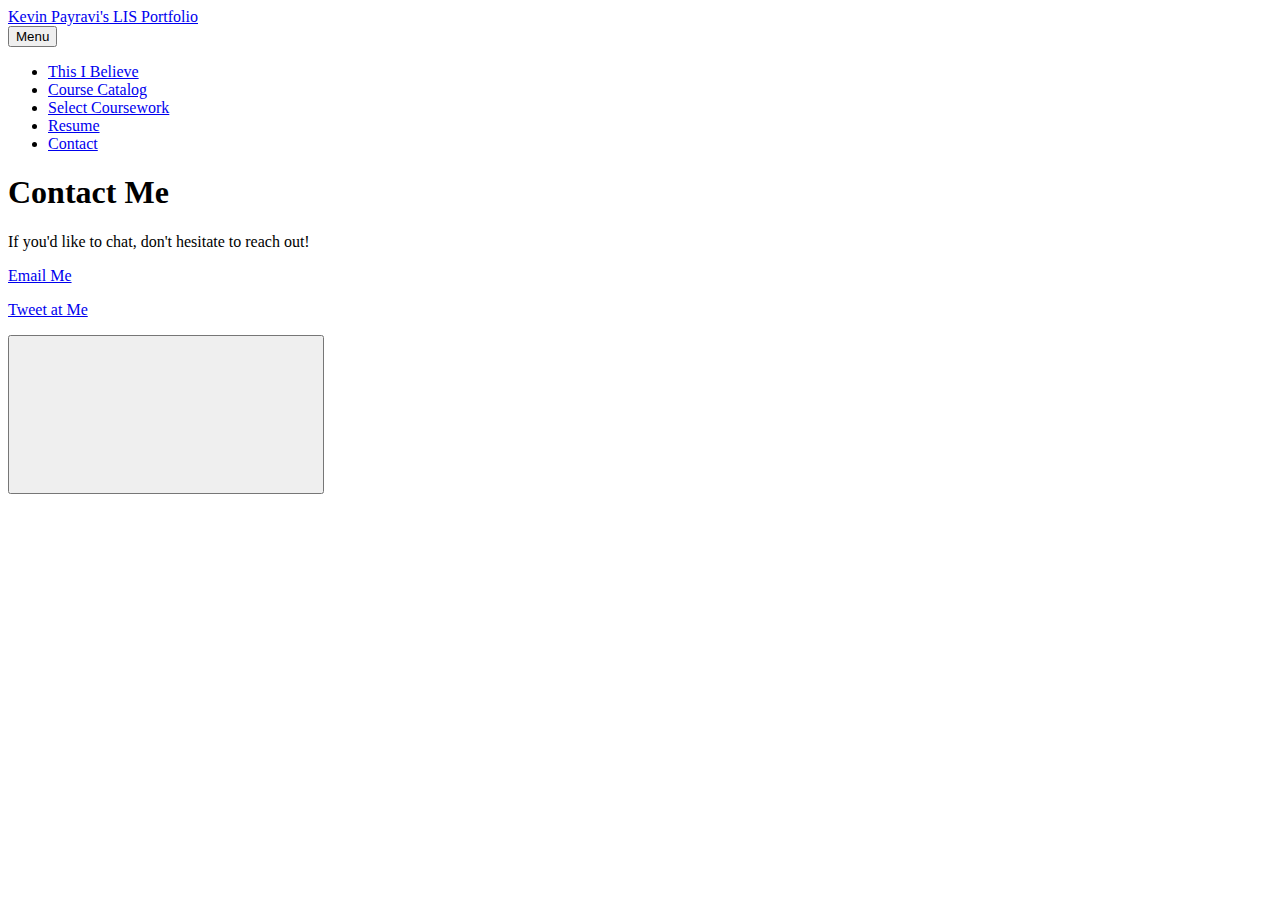
<file: contact-me/index.html>
<!DOCTYPE html><html lang="en-us"><head><meta charset="utf-8"><meta http-equiv="X-UA-Compatible" content="IE=edge"><meta name="viewport" content="width=device-width,initial-scale=1"><title>Contact Me - Kevin Payravi&#x27;s LIS Portfolio</title><meta name="robots" content="noindex,nofollow"><meta name="generator" content="Publii Open-Source CMS for Static Site"><link rel="alternate" type="application/atom+xml" href="https://lis.kevinpayravi.com/feed.xml"><link rel="alternate" type="application/json" href="https://lis.kevinpayravi.com/feed.json"><meta property="og:title" content="Contact Me"><meta property="og:site_name" content="Kevin Payravi's LIS Portfolio"><meta property="og:description" content="If you'd like to chat, don't hesitate to reach out! Email Me Tweet at Me"><meta property="og:url" content="https://lis.kevinpayravi.com/contact-me/"><meta property="og:type" content="article"><link rel="shortcut icon" href="https://lis.kevinpayravi.com/media/website/library.png" type="image/png"><link rel="shortcut icon" href="https://lis.kevinpayravi.com/media/website/library.png" type="image/png"><link rel="stylesheet" href="https://lis.kevinpayravi.com/assets/css/style.css?v=c31a831cf77294cd97cddca0d96ec1a3"><script type="application/ld+json">{"@context":"http://schema.org","@type":"Article","mainEntityOfPage":{"@type":"WebPage","@id":"https://lis.kevinpayravi.com/contact-me/"},"headline":"Contact Me","datePublished":"2022-08-10T03:33","dateModified":"2022-08-10T03:33","description":"If you'd like to chat, don't hesitate to reach out! Email Me Tweet at Me","author":{"@type":"Person","name":"Kevin Payravi","url":"https://lis.kevinpayravi.com/authors/kevin-payravi/"},"publisher":{"@type":"Organization","name":"Kevin Payravi"}}</script></head><body><div class="container"><header class="header"><a href="https://lis.kevinpayravi.com/" class="logo">Kevin Payravi&#x27;s LIS Portfolio</a><nav class="navbar js-navbar"><button class="navbar__toggle js-toggle" aria-label="Menu">Menu</button><ul class="navbar__menu"><li><a href="https://lis.kevinpayravi.com/this-i-believe/" target="_self">This I Believe</a></li><li><a href="https://lis.kevinpayravi.com/coursework/" target="_self">Course Catalog</a></li><li><a href="https://lis.kevinpayravi.com/sample-projects/" target="_self">Select Coursework</a></li><li><a href="https://lis.kevinpayravi.com/resume/" target="_self">Resume</a></li><li class="active"><a href="https://lis.kevinpayravi.com/contact-me/" target="_self">Contact</a></li></ul></nav></header><main class="main"><article class="post"><header class="post__inner post__header"><h1 class="post__title">Contact Me</h1></header><div class="post__inner"><div class="post__entry"><p class="align-center">If you'd like to chat, don't hesitate to reach out!</p><p class="align-center"><a href="mailto:kevinpayravi@gmail.com" target="_blank" rel="noopener noreferrer"></a><a href="mailto:kevinpayravi@gmail.com" target="_blank" rel="noopener noreferrer">Email Me</a></p><p class="align-center"><a href="https://twitter.com/KevinPayravi" target="_blank" rel="noopener noreferrer">Tweet at Me</a></p></div></div></article></main><footer class="footer"><div class="footer__left"><div class="footer__copy"></div></div><button onclick="backToTopFunction()" id="backToTop" class="footer__bttop" aria-label="Back to top" title="Back to top"><svg><use xlink:href="https://lis.kevinpayravi.com/assets/svg/svg-map.svg#toparrow"/></svg></button></footer></div><script>window.publiiThemeMenuConfig = { mobileMenuMode: 'sidebar', animationSpeed: 300, submenuWidth: 'auto', doubleClickTime: 500, mobileMenuExpandableSubmenus: true, relatedContainerForOverlayMenuSelector: '.navbar', };</script><script defer="defer" src="https://lis.kevinpayravi.com/assets/js/scripts.min.js?v=8190bbfcf662a6d5bf1ad35d88ad1ec9"></script><script>function publiiDetectLoadedImages () {
         var images = document.querySelectorAll('img[loading]:not(.is-loaded)');
         for (var i = 0; i < images.length; i++) {
            if (images[i].complete) {
               images[i].classList.add('is-loaded');
               images[i].parentNode.classList.remove('is-img-loading');
            } else {
               images[i].addEventListener('load', function () {
                  this.classList.add('is-loaded');
                  this.parentNode.classList.remove('is-img-loading');
               }, false);
            }
         }
      }
      publiiDetectLoadedImages();</script></body></html>
</file>
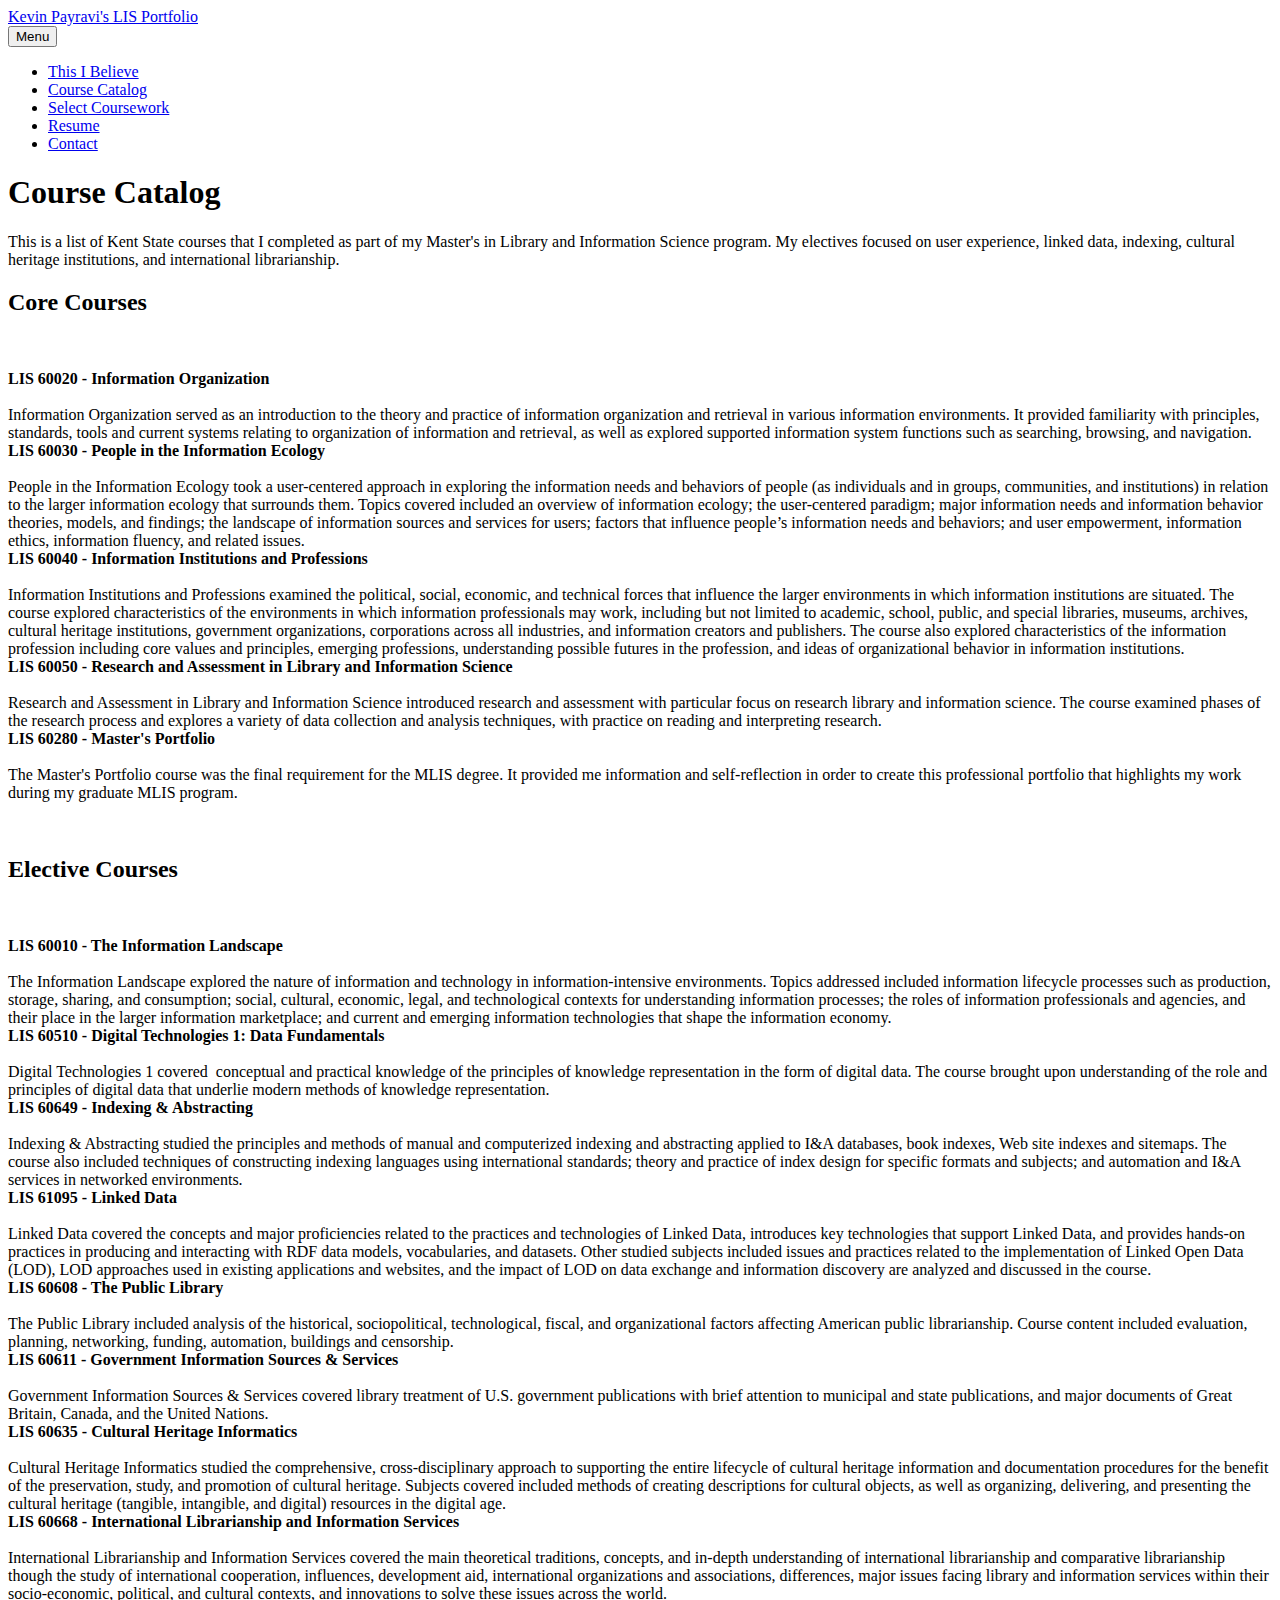
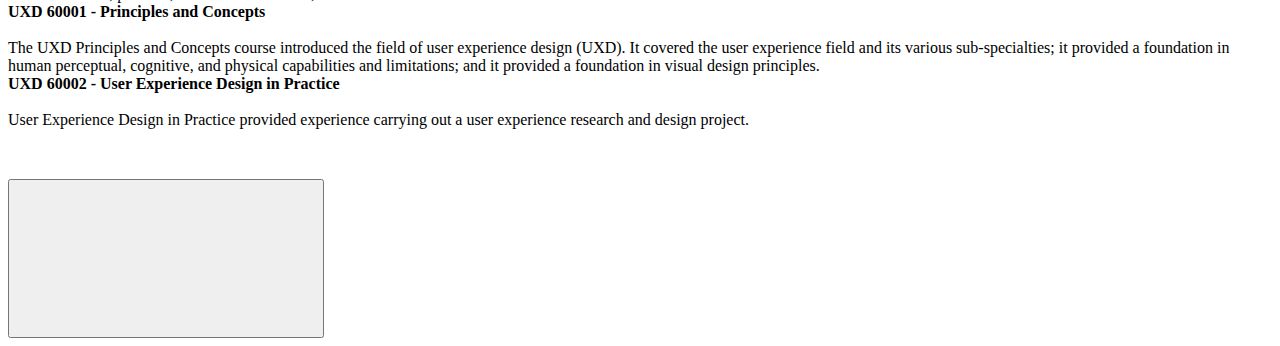
<file: coursework/index.html>
<!DOCTYPE html><html lang="en-us"><head><meta charset="utf-8"><meta http-equiv="X-UA-Compatible" content="IE=edge"><meta name="viewport" content="width=device-width,initial-scale=1"><title>Course Catalog - Kevin Payravi&#x27;s LIS Portfolio</title><meta name="robots" content="noindex,nofollow"><meta name="generator" content="Publii Open-Source CMS for Static Site"><link rel="alternate" type="application/atom+xml" href="https://lis.kevinpayravi.com/feed.xml"><link rel="alternate" type="application/json" href="https://lis.kevinpayravi.com/feed.json"><meta property="og:title" content="Course Catalog"><meta property="og:site_name" content="Kevin Payravi's LIS Portfolio"><meta property="og:description" content="This is a list of Kent State courses that I completed as part of my Master's in Library and Information&hellip;"><meta property="og:url" content="https://lis.kevinpayravi.com/coursework/"><meta property="og:type" content="article"><link rel="shortcut icon" href="https://lis.kevinpayravi.com/media/website/library.png" type="image/png"><link rel="shortcut icon" href="https://lis.kevinpayravi.com/media/website/library.png" type="image/png"><link rel="stylesheet" href="https://lis.kevinpayravi.com/assets/css/style.css?v=c31a831cf77294cd97cddca0d96ec1a3"><script type="application/ld+json">{"@context":"http://schema.org","@type":"Article","mainEntityOfPage":{"@type":"WebPage","@id":"https://lis.kevinpayravi.com/coursework/"},"headline":"Course Catalog","datePublished":"2022-08-10T02:10","dateModified":"2022-08-17T22:00","description":"This is a list of Kent State courses that I completed as part of my Master's in Library and Information&hellip;","author":{"@type":"Person","name":"Kevin Payravi","url":"https://lis.kevinpayravi.com/authors/kevin-payravi/"},"publisher":{"@type":"Organization","name":"Kevin Payravi"}}</script></head><body><div class="container"><header class="header"><a href="https://lis.kevinpayravi.com/" class="logo">Kevin Payravi&#x27;s LIS Portfolio</a><nav class="navbar js-navbar"><button class="navbar__toggle js-toggle" aria-label="Menu">Menu</button><ul class="navbar__menu"><li><a href="https://lis.kevinpayravi.com/this-i-believe/" target="_self">This I Believe</a></li><li class="active"><a href="https://lis.kevinpayravi.com/coursework/" target="_self">Course Catalog</a></li><li><a href="https://lis.kevinpayravi.com/sample-projects/" target="_self">Select Coursework</a></li><li><a href="https://lis.kevinpayravi.com/resume/" target="_self">Resume</a></li><li><a href="https://lis.kevinpayravi.com/contact-me/" target="_self">Contact</a></li></ul></nav></header><main class="main"><article class="post"><header class="post__inner post__header"><h1 class="post__title">Course Catalog</h1></header><div class="post__inner"><div class="post__entry"><p>This is a list of Kent State courses that I completed as part of my Master's in Library and Information Science program. My electives focused on user experience, linked data, indexing, cultural heritage institutions, and international librarianship.</p><h2 class="align-center">Core Courses</h2><p> </p><div class="cards"><div class="card"><strong>LIS 60020 - Information Organization<br><br></strong><div>Information Organization served as an introduction to the theory and practice of information organization and retrieval in various information environments. It provided familiarity with principles, standards, tools and current systems relating to organization of information and retrieval, as well as explored supported information system functions such as searching, browsing, and navigation.</div></div><div class="card"><strong>LIS 60030 - People in the Information Ecology<br><br></strong>People in the Information Ecology took a user-centered approach in exploring the information needs and behaviors of people (as individuals and in groups, communities, and institutions) in relation to the larger information ecology that surrounds them. Topics covered included an overview of information ecology; the user-centered paradigm; major information needs and information behavior theories, models, and findings; the landscape of information sources and services for users; factors that influence people’s information needs and behaviors; and user empowerment, information ethics, information fluency, and related issues.</div><div class="card"><strong>LIS 60040 - Information Institutions and Professions<br><br></strong>Information Institutions and Professions examined the political, social, economic, and technical forces that influence the larger environments in which information institutions are situated. The course explored characteristics of the environments in which information professionals may work, including but not limited to academic, school, public, and special libraries, museums, archives, cultural heritage institutions, government organizations, corporations across all industries, and information creators and publishers. The course also explored characteristics of the information profession including core values and principles, emerging professions, understanding possible futures in the profession, and ideas of organizational behavior in information institutions.<strong><br></strong></div><div class="card"><strong>LIS 60050 - Research and Assessment in Library and Information Science<br><br></strong><div>Research and Assessment in Library and Information Science introduced research and assessment with particular focus on research library and information science. The course examined phases of the research process and explores a variety of data collection and analysis techniques, with practice on reading and interpreting research.</div></div><div class="card"><strong>LIS 60280 - Master's Portfolio<br><br></strong><div>The Master's Portfolio course was the final requirement for the MLIS degree. It provided me information and self-reflection in order to create this professional portfolio that highlights my work during my graduate MLIS program.</div></div></div><p> </p><h2 class="align-center">Elective Courses</h2><p> </p><div class="cards"><div class="card"><strong>LIS 60010 - The Information Landscape<br><br></strong><div>The Information Landscape explored the nature of information and technology in information-intensive environments. Topics addressed included information lifecycle processes such as production, storage, sharing, and consumption; social, cultural, economic, legal, and technological contexts for understanding information processes; the roles of information professionals and agencies, and their place in the larger information marketplace; and current and emerging information technologies that shape the information economy.</div></div><div class="card"><strong>LIS 60510 - Digital Technologies 1: Data Fundamentals<br><br></strong><div>Digital Technologies 1 covered  conceptual and practical knowledge of the principles of knowledge representation in the form of digital data. The course brought upon understanding of the role and principles of digital data that underlie modern methods of knowledge representation.</div></div><div class="card"><strong>LIS 60649 - Indexing &amp; Abstracting<br><br></strong><div>Indexing &amp; Abstracting studied the principles and methods of manual and computerized indexing and abstracting applied to I&amp;A databases, book indexes, Web site indexes and sitemaps. The course also included techniques of constructing indexing languages using international standards; theory and practice of index design for specific formats and subjects; and automation and I&amp;A services in networked environments.</div></div><div class="card"><strong>LIS 61095 - Linked Data<br><br></strong><div>Linked Data covered the concepts and major proficiencies related to the practices and technologies of Linked Data, introduces key technologies that support Linked Data, and provides hands-on practices in producing and interacting with RDF data models, vocabularies, and datasets. Other studied subjects included issues and practices related to the implementation of Linked Open Data (LOD), LOD approaches used in existing applications and websites, and the impact of LOD on data exchange and information discovery are analyzed and discussed in the course.</div></div><div class="card"><strong>LIS 60608 - The Public Library<br><br></strong><div>The Public Library included analysis of the historical, sociopolitical, technological, fiscal, and organizational factors affecting American public librarianship. Course content included evaluation, planning, networking, funding, automation, buildings and censorship. </div></div><div class="card"><strong>LIS 60611 - Government Information Sources &amp; Services<br><br></strong><div>Government Information Sources &amp; Services covered library treatment of U.S. government publications with brief attention to municipal and state publications, and major documents of Great Britain, Canada, and the United Nations.</div></div><div class="card"><strong>LIS 60635 - Cultural Heritage Informatics<br><br></strong><div>Cultural Heritage Informatics studied the comprehensive, cross-disciplinary approach to supporting the entire lifecycle of cultural heritage information and documentation procedures for the benefit of the preservation, study, and promotion of cultural heritage. Subjects covered included methods of creating descriptions for cultural objects, as well as organizing, delivering, and presenting the cultural heritage (tangible, intangible, and digital) resources in the digital age.</div></div><div class="card"><strong>LIS 60668 - International Librarianship and Information Services<br><br></strong><div>International Librarianship and Information Services covered the main theoretical traditions, concepts, and in-depth understanding of international librarianship and comparative librarianship though the study of international cooperation, influences, development aid, international organizations and associations, differences, major issues facing library and information services within their socio-economic, political, and cultural contexts, and innovations to solve these issues across the world.</div></div><div class="card"><strong>UXD 60001 - Principles and Concepts<br><br></strong><div>The UXD Principles and Concepts course introduced the field of user experience design (UXD). It covered the user experience field and its various sub-specialties; it provided a foundation in human perceptual, cognitive, and physical capabilities and limitations; and it provided a foundation in visual design principles.</div></div><div class="card"><strong>UXD 60002 - User Experience Design in Practice<br><br></strong><div>User Experience Design in Practice provided experience carrying out a user experience research and design project.</div></div></div><p> </p></div></div></article></main><footer class="footer"><div class="footer__left"><div class="footer__copy"></div></div><button onclick="backToTopFunction()" id="backToTop" class="footer__bttop" aria-label="Back to top" title="Back to top"><svg><use xlink:href="https://lis.kevinpayravi.com/assets/svg/svg-map.svg#toparrow"/></svg></button></footer></div><script>window.publiiThemeMenuConfig = { mobileMenuMode: 'sidebar', animationSpeed: 300, submenuWidth: 'auto', doubleClickTime: 500, mobileMenuExpandableSubmenus: true, relatedContainerForOverlayMenuSelector: '.navbar', };</script><script defer="defer" src="https://lis.kevinpayravi.com/assets/js/scripts.min.js?v=8190bbfcf662a6d5bf1ad35d88ad1ec9"></script><script>function publiiDetectLoadedImages () {
         var images = document.querySelectorAll('img[loading]:not(.is-loaded)');
         for (var i = 0; i < images.length; i++) {
            if (images[i].complete) {
               images[i].classList.add('is-loaded');
               images[i].parentNode.classList.remove('is-img-loading');
            } else {
               images[i].addEventListener('load', function () {
                  this.classList.add('is-loaded');
                  this.parentNode.classList.remove('is-img-loading');
               }, false);
            }
         }
      }
      publiiDetectLoadedImages();</script></body></html>
</file>
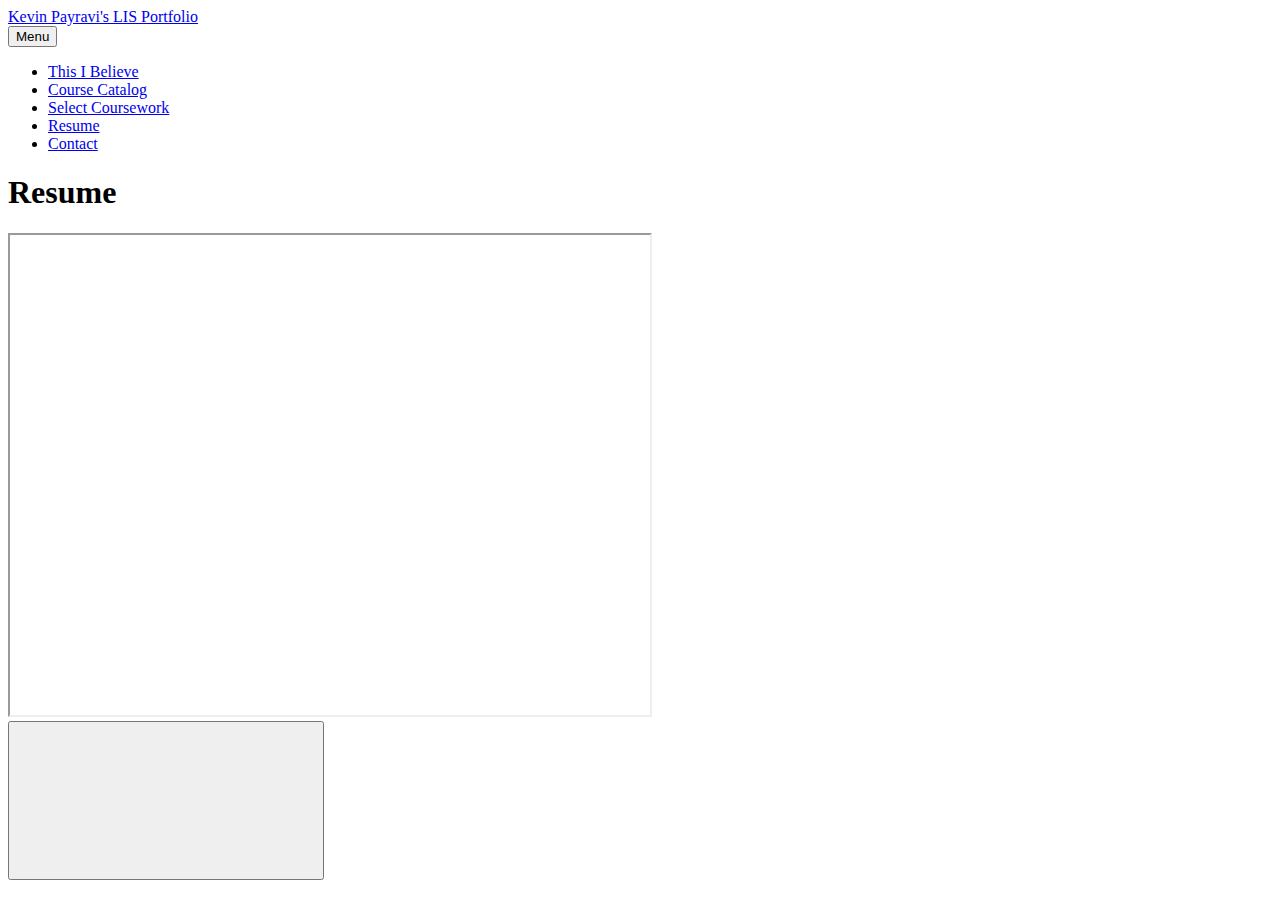
<file: resume/index.html>
<!DOCTYPE html><html lang="en-us"><head><meta charset="utf-8"><meta http-equiv="X-UA-Compatible" content="IE=edge"><meta name="viewport" content="width=device-width,initial-scale=1"><title>Resume - Kevin Payravi&#x27;s LIS Portfolio</title><meta name="robots" content="noindex,nofollow"><meta name="generator" content="Publii Open-Source CMS for Static Site"><link rel="alternate" type="application/atom+xml" href="https://lis.kevinpayravi.com/feed.xml"><link rel="alternate" type="application/json" href="https://lis.kevinpayravi.com/feed.json"><meta property="og:title" content="Resume"><meta property="og:site_name" content="Kevin Payravi's LIS Portfolio"><meta property="og:description" content=""><meta property="og:url" content="https://lis.kevinpayravi.com/resume/"><meta property="og:type" content="article"><link rel="shortcut icon" href="https://lis.kevinpayravi.com/media/website/library.png" type="image/png"><link rel="shortcut icon" href="https://lis.kevinpayravi.com/media/website/library.png" type="image/png"><link rel="stylesheet" href="https://lis.kevinpayravi.com/assets/css/style.css?v=c31a831cf77294cd97cddca0d96ec1a3"><script type="application/ld+json">{"@context":"http://schema.org","@type":"Article","mainEntityOfPage":{"@type":"WebPage","@id":"https://lis.kevinpayravi.com/resume/"},"headline":"Resume","datePublished":"2022-08-10T03:41","dateModified":"2022-08-10T03:41","description":"","author":{"@type":"Person","name":"Kevin Payravi","url":"https://lis.kevinpayravi.com/authors/kevin-payravi/"},"publisher":{"@type":"Organization","name":"Kevin Payravi"}}</script></head><body><div class="container"><header class="header"><a href="https://lis.kevinpayravi.com/" class="logo">Kevin Payravi&#x27;s LIS Portfolio</a><nav class="navbar js-navbar"><button class="navbar__toggle js-toggle" aria-label="Menu">Menu</button><ul class="navbar__menu"><li><a href="https://lis.kevinpayravi.com/this-i-believe/" target="_self">This I Believe</a></li><li><a href="https://lis.kevinpayravi.com/coursework/" target="_self">Course Catalog</a></li><li><a href="https://lis.kevinpayravi.com/sample-projects/" target="_self">Select Coursework</a></li><li class="active"><a href="https://lis.kevinpayravi.com/resume/" target="_self">Resume</a></li><li><a href="https://lis.kevinpayravi.com/contact-me/" target="_self">Contact</a></li></ul></nav></header><main class="main"><article class="post"><header class="post__inner post__header"><h1 class="post__title">Resume</h1></header><div class="post__inner"><div class="post__entry"><div class="post__iframe"><iframe loading="lazy" width="640" height="480" src="https://drive.google.com/file/d/1njsRs5vdw4vZUIFouxFt29ePJYN3K4yn/preview" allow="autoplay"></iframe></div></div></div></article></main><footer class="footer"><div class="footer__left"><div class="footer__copy"></div></div><button onclick="backToTopFunction()" id="backToTop" class="footer__bttop" aria-label="Back to top" title="Back to top"><svg><use xlink:href="https://lis.kevinpayravi.com/assets/svg/svg-map.svg#toparrow"/></svg></button></footer></div><script>window.publiiThemeMenuConfig = { mobileMenuMode: 'sidebar', animationSpeed: 300, submenuWidth: 'auto', doubleClickTime: 500, mobileMenuExpandableSubmenus: true, relatedContainerForOverlayMenuSelector: '.navbar', };</script><script defer="defer" src="https://lis.kevinpayravi.com/assets/js/scripts.min.js?v=8190bbfcf662a6d5bf1ad35d88ad1ec9"></script><script>function publiiDetectLoadedImages () {
         var images = document.querySelectorAll('img[loading]:not(.is-loaded)');
         for (var i = 0; i < images.length; i++) {
            if (images[i].complete) {
               images[i].classList.add('is-loaded');
               images[i].parentNode.classList.remove('is-img-loading');
            } else {
               images[i].addEventListener('load', function () {
                  this.classList.add('is-loaded');
                  this.parentNode.classList.remove('is-img-loading');
               }, false);
            }
         }
      }
      publiiDetectLoadedImages();</script></body></html>
</file>
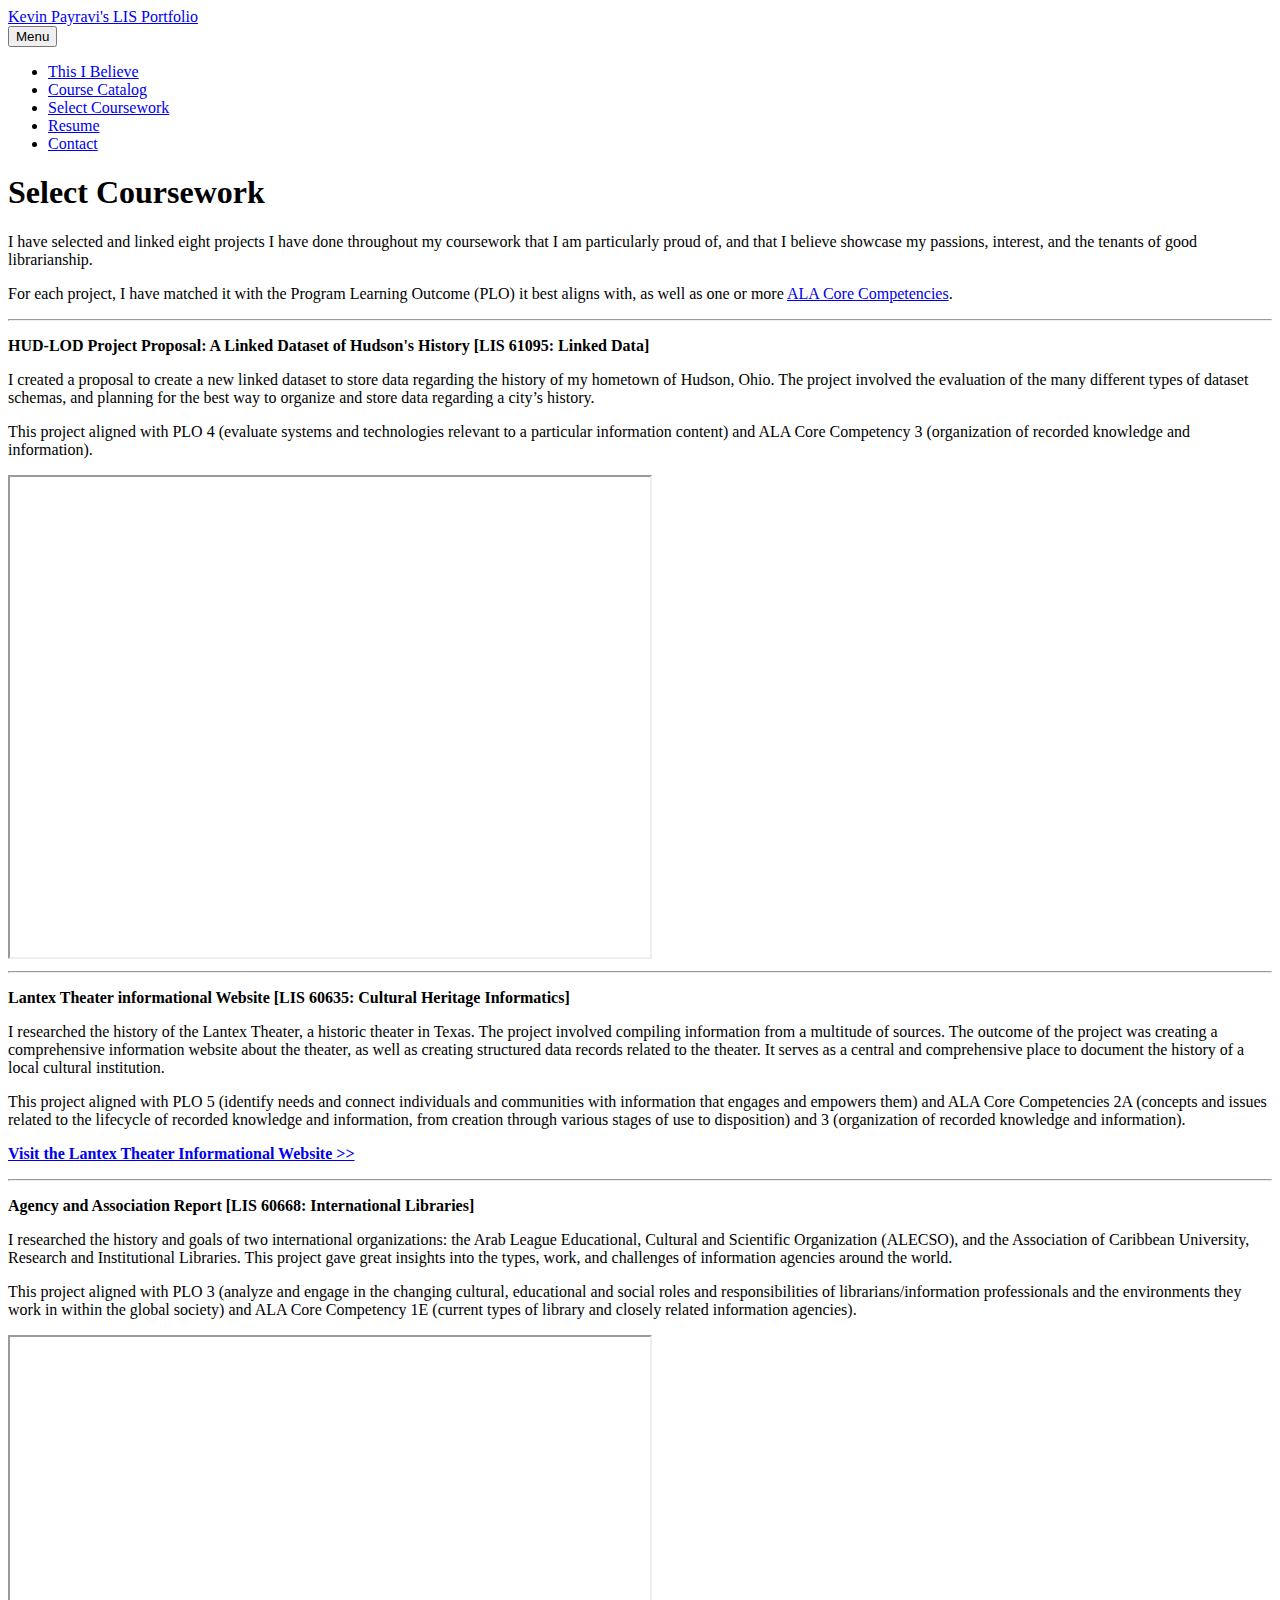
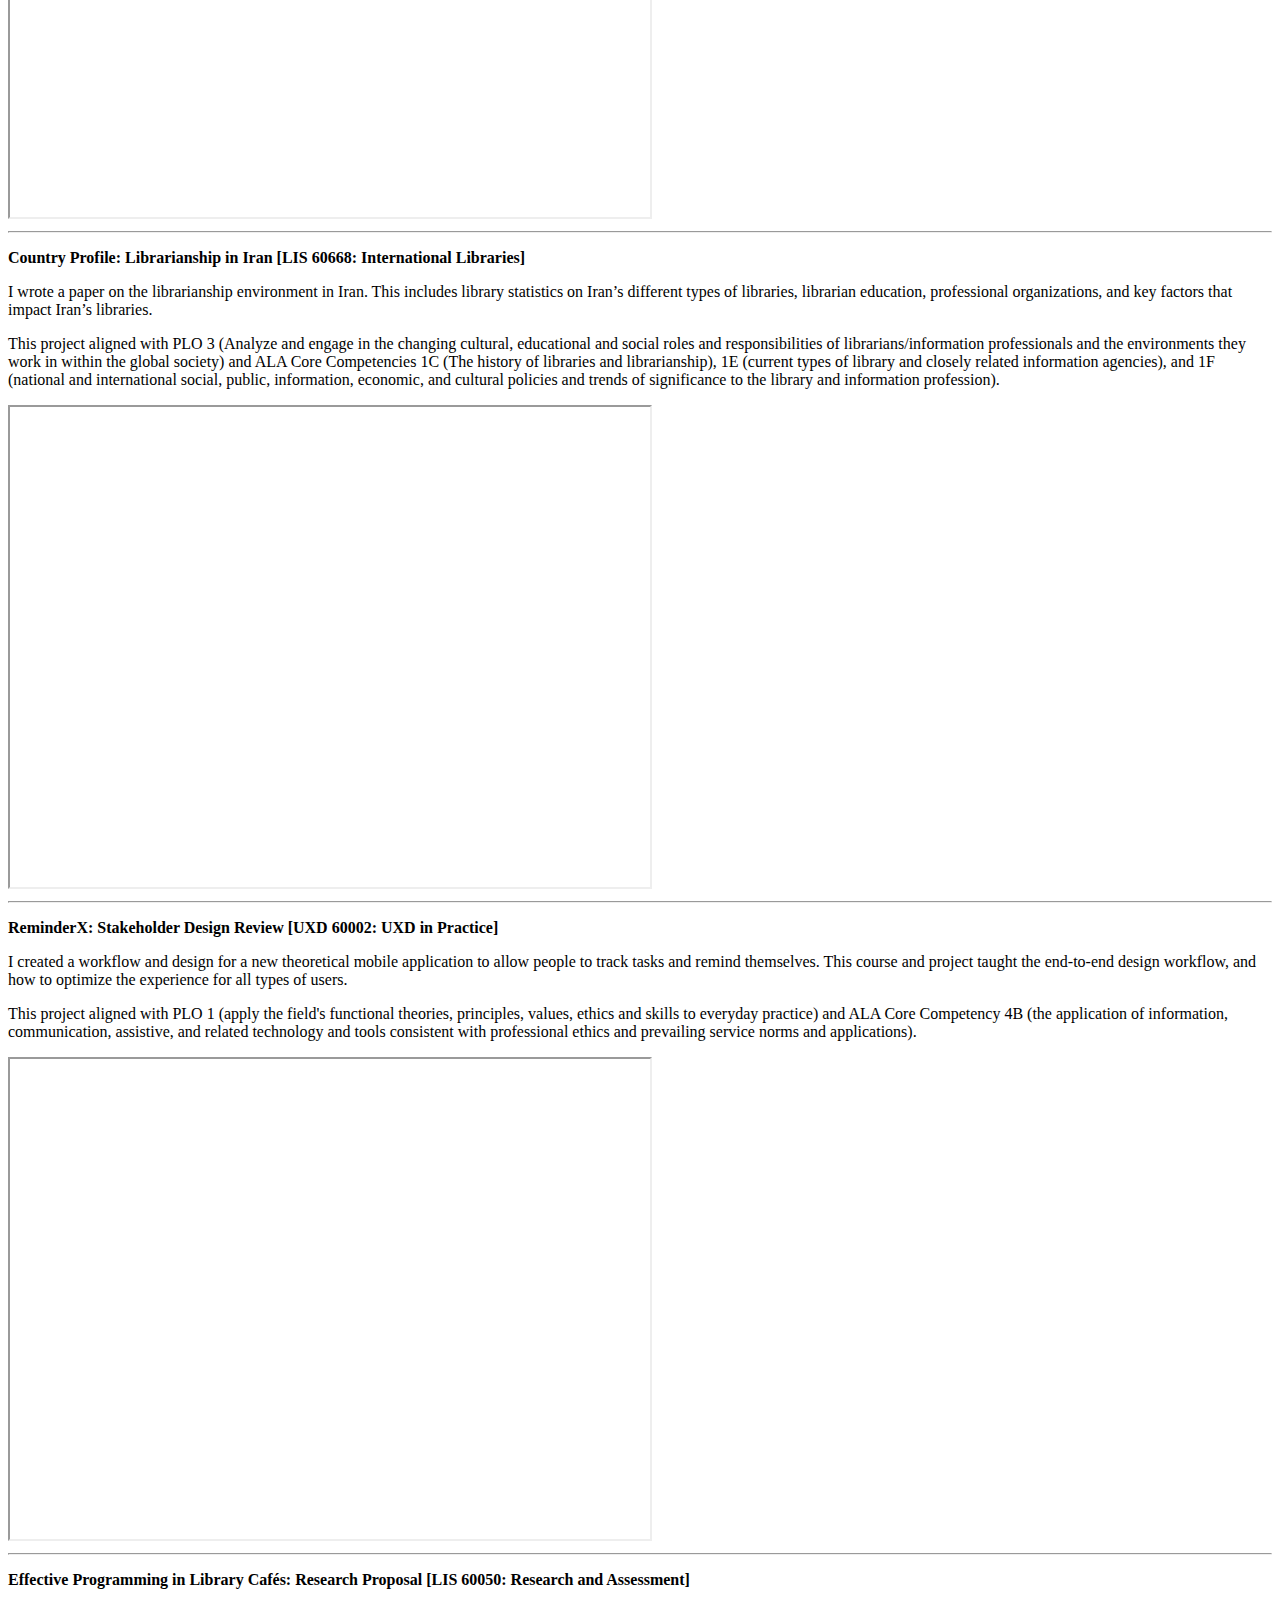
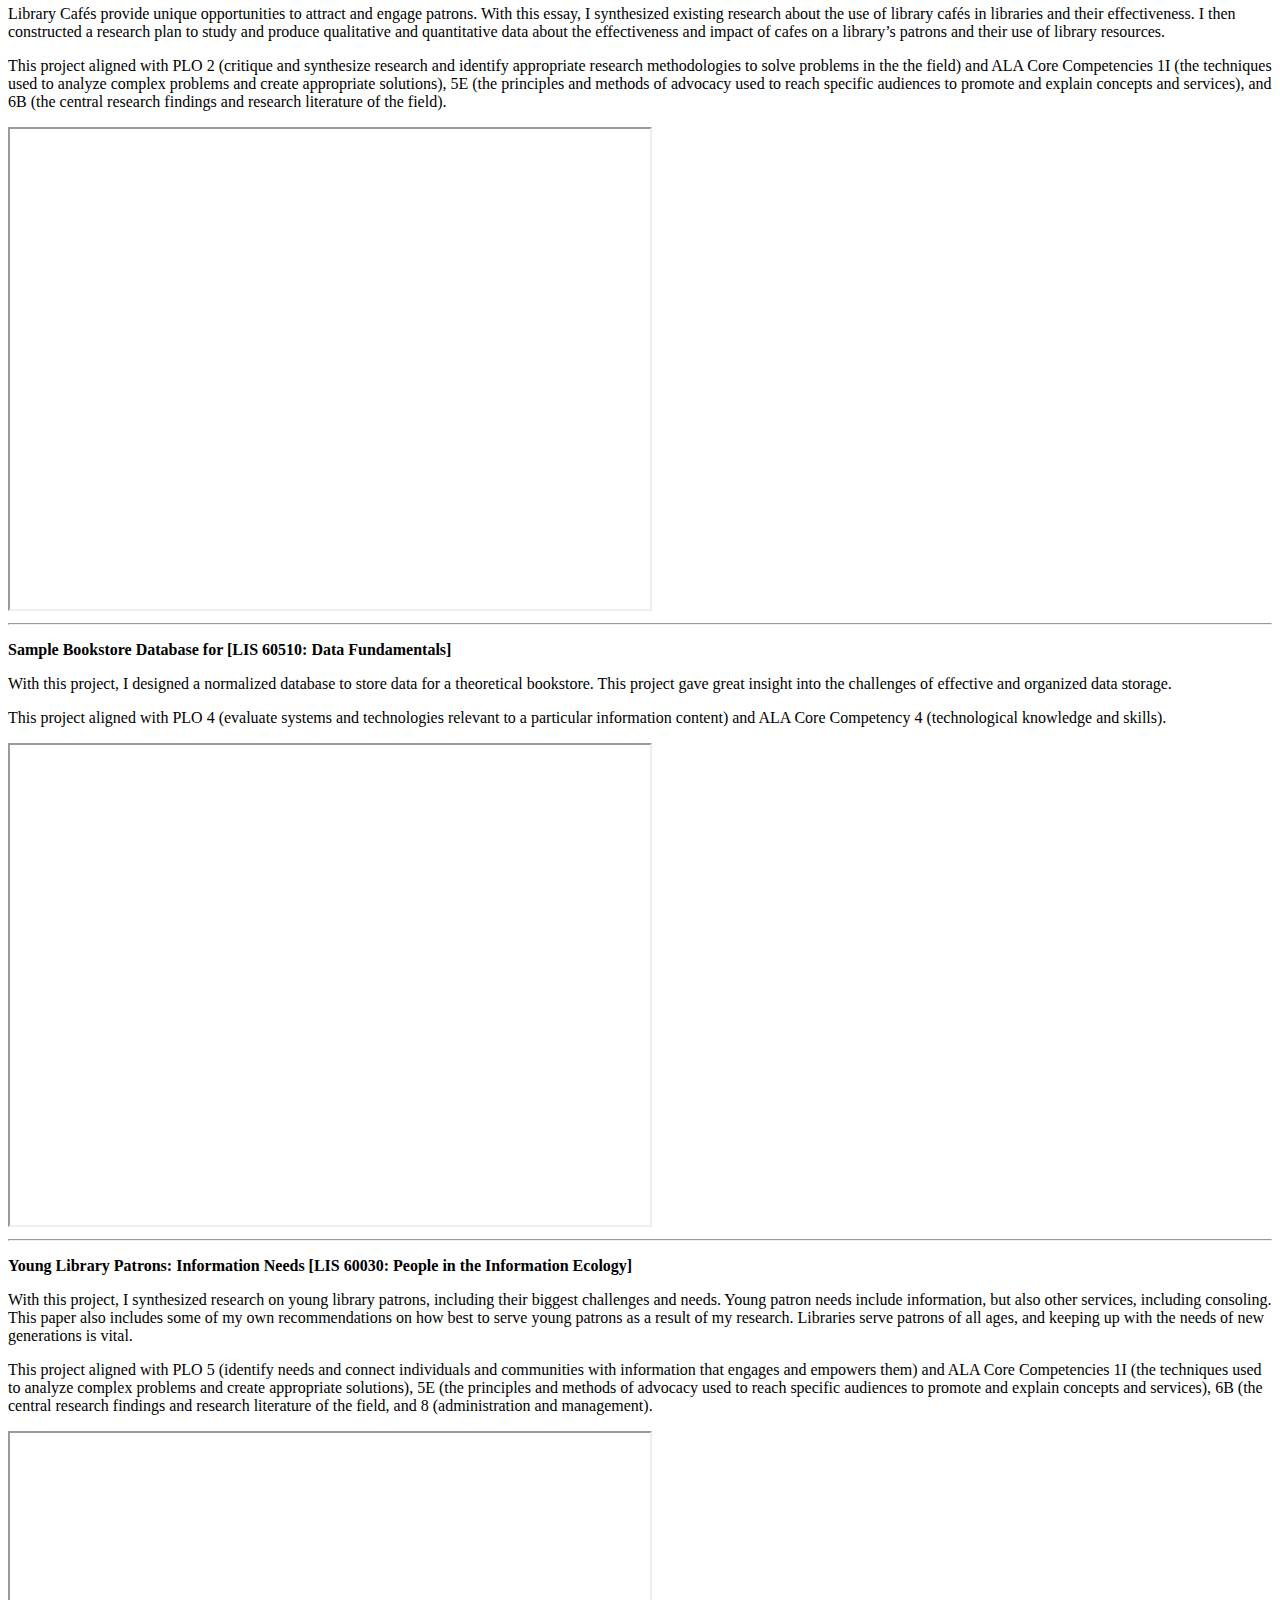
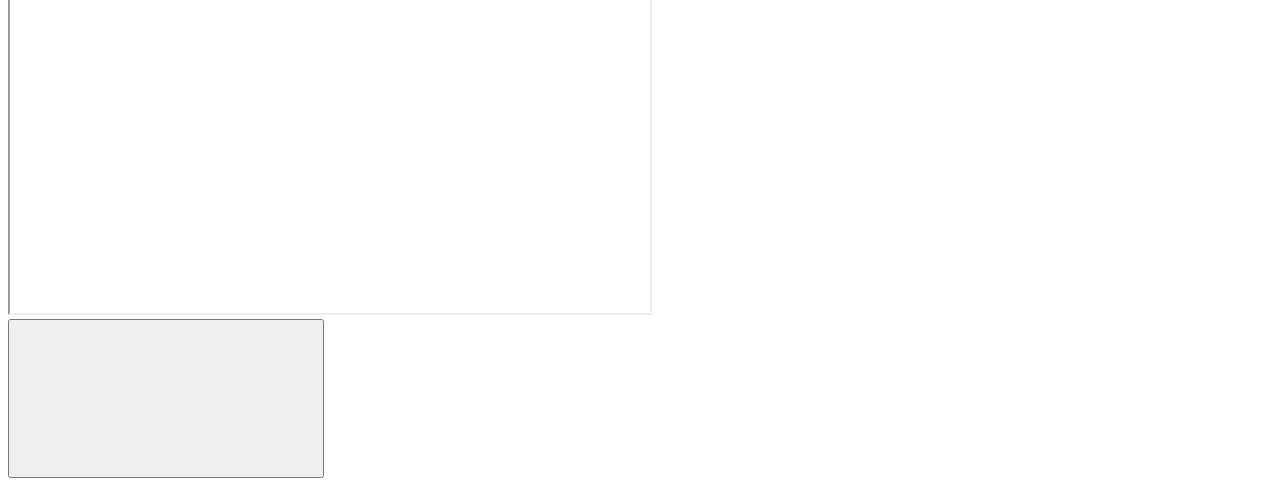
<file: sample-projects/index.html>
<!DOCTYPE html><html lang="en-us"><head><meta charset="utf-8"><meta http-equiv="X-UA-Compatible" content="IE=edge"><meta name="viewport" content="width=device-width,initial-scale=1"><title>Select Coursework - Kevin Payravi&#x27;s LIS Portfolio</title><meta name="robots" content="noindex,nofollow"><meta name="generator" content="Publii Open-Source CMS for Static Site"><link rel="alternate" type="application/atom+xml" href="https://lis.kevinpayravi.com/feed.xml"><link rel="alternate" type="application/json" href="https://lis.kevinpayravi.com/feed.json"><meta property="og:title" content="Select Coursework"><meta property="og:site_name" content="Kevin Payravi's LIS Portfolio"><meta property="og:description" content="I have selected and linked eight projects I have done throughout my coursework that I am particularly proud of, and&hellip;"><meta property="og:url" content="https://lis.kevinpayravi.com/sample-projects/"><meta property="og:type" content="article"><link rel="shortcut icon" href="https://lis.kevinpayravi.com/media/website/library.png" type="image/png"><link rel="shortcut icon" href="https://lis.kevinpayravi.com/media/website/library.png" type="image/png"><link rel="stylesheet" href="https://lis.kevinpayravi.com/assets/css/style.css?v=c31a831cf77294cd97cddca0d96ec1a3"><script type="application/ld+json">{"@context":"http://schema.org","@type":"Article","mainEntityOfPage":{"@type":"WebPage","@id":"https://lis.kevinpayravi.com/sample-projects/"},"headline":"Select Coursework","datePublished":"2022-08-10T03:12","dateModified":"2022-08-17T22:51","description":"I have selected and linked eight projects I have done throughout my coursework that I am particularly proud of, and&hellip;","author":{"@type":"Person","name":"Kevin Payravi","url":"https://lis.kevinpayravi.com/authors/kevin-payravi/"},"publisher":{"@type":"Organization","name":"Kevin Payravi"}}</script></head><body><div class="container"><header class="header"><a href="https://lis.kevinpayravi.com/" class="logo">Kevin Payravi&#x27;s LIS Portfolio</a><nav class="navbar js-navbar"><button class="navbar__toggle js-toggle" aria-label="Menu">Menu</button><ul class="navbar__menu"><li><a href="https://lis.kevinpayravi.com/this-i-believe/" target="_self">This I Believe</a></li><li><a href="https://lis.kevinpayravi.com/coursework/" target="_self">Course Catalog</a></li><li class="active"><a href="https://lis.kevinpayravi.com/sample-projects/" target="_self">Select Coursework</a></li><li><a href="https://lis.kevinpayravi.com/resume/" target="_self">Resume</a></li><li><a href="https://lis.kevinpayravi.com/contact-me/" target="_self">Contact</a></li></ul></nav></header><main class="main"><article class="post"><header class="post__inner post__header"><h1 class="post__title">Select Coursework</h1></header><div class="post__inner"><div class="post__entry"><p>I have selected and linked eight projects I have done throughout my coursework that I am particularly proud of, and that I believe showcase my passions, interest, and the tenants of good librarianship.</p><p>For each project, I have matched it with the Program Learning Outcome (PLO) it best aligns with, as well as one or more <a href="https://www.ala.org/educationcareers/sites/ala.org.educationcareers/files/content/careers/corecomp/corecompetences/finalcorecompstat09.pdf" target="_blank" rel="noopener noreferrer">ALA Core Competencies</a>.</p><hr><p><strong>HUD-LOD Project Proposal: A Linked Dataset of Hudson's History [LIS 61095: Linked Data]</strong></p><p>I created a proposal to create a new linked dataset to store data regarding the history of my hometown of Hudson, Ohio. The project involved the evaluation of the many different types of dataset schemas, and planning for the best way to organize and store data regarding a city’s history.</p><p>This project aligned with PLO 4 (e<span style="font-weight: 400;">valuate systems and technologies relevant to a particular information content) and ALA Core Competency 3 (organization of recorded knowledge and information).</span></p><div class="post__iframe"><iframe loading="lazy" width="640" height="480" src="https://drive.google.com/file/d/1BYnjYiviacjHfDjebkao-PptfCxURlAX/preview" allow="autoplay"></iframe></div><hr><p><strong>Lantex Theater informational Website [LIS 60635: Cultural Heritage Informatics]</strong></p><p>I researched the history of the Lantex Theater, a historic theater in Texas. The project involved compiling information from a multitude of sources. The outcome of the project was creating a comprehensive information website about the theater, as well as creating structured data records related to the theater. It serves as a central and comprehensive place to document the history of a local cultural institution.</p><p>This project aligned with PLO 5 (i<span style="font-weight: 400;">dentify needs and connect individuals and communities with information that engages and empowers them</span><span style="font-weight: 400;">) and ALA Core Competencies 2A (concepts and issues related to the lifecycle of recorded knowledge and information, from creation through various stages of use to disposition) and 3 (organization of recorded knowledge and information).</span></p><p class="align-center"><strong><a href="https://lantextheater.wordpress.com/" target="_blank" rel="noopener noreferrer"></a><a href="https://lantextheater.wordpress.com/" target="_blank" rel="noopener noreferrer">Visit the Lantex Theater Informational Website &gt;&gt;</a></strong></p><hr><p><strong>Agency and Association Report [LIS 60668: International Libraries]</strong></p><p>I researched the history and goals of two international organizations: the Arab League Educational, Cultural and Scientific Organization (ALECSO), and the Association of Caribbean University, Research and Institutional Libraries. This project gave great insights into the types, work, and challenges of information agencies around the world.</p><p>This project aligned with PLO 3 (a<span style="font-weight: 400;">nalyze and engage in the changing cultural, educational and social roles and responsibilities of librarians/information professionals and the environments they work in within the global society) and ALA Core Competency 1E (current types of library and closely related information agencies).</span></p><div class="post__iframe"><iframe loading="lazy" width="640" height="480" src="https://drive.google.com/file/d/1Ip48nYeHCTTeEGiRF3B_f645nfFilDT4/preview" allow="autoplay"></iframe></div><hr><p><strong>Country Profile: Librarianship in Iran [LIS 60668: International Libraries]</strong></p><p>I wrote a paper on the librarianship environment in Iran. This includes library statistics on Iran’s different types of libraries, librarian education, professional organizations, and key factors that impact Iran’s libraries. </p><p>This project aligned with PLO 3 (<span style="font-weight: 400;">Analyze and engage in the changing cultural, educational and social roles and responsibilities of librarians/information professionals and the environments they work in within the global society) and ALA Core Competencies </span><span style="font-weight: 400;">1C (The history of libraries and librarianship), </span><span style="font-weight: 400;">1E (current types of library and closely related information agencies), and </span><span style="font-weight: 400;">1F (national and international social, public, information, economic, and cultural policies and trends of significance to the library and information profession).</span></p><div class="post__iframe"><iframe loading="lazy" width="640" height="480" src="https://drive.google.com/file/d/1iqJj8ACzuONN0_1Jig1ZEVaZ2IHeNQQi/preview" allow="autoplay"></iframe></div><hr><p><strong>ReminderX: Stakeholder Design Review [UXD 60002: UXD in Practice]</strong></p><p>I created a workflow and design for a new theoretical mobile application to allow people to track tasks and remind themselves. This course and project taught the end-to-end design workflow, and how to optimize the experience for all types of users.</p><p>This project aligned with PLO 1 (a<span style="font-weight: 400;">pply the field's functional theories, principles, values, ethics and skills to everyday practice) and ALA Core Competency 4B (the application of information, communication, assistive, and related technology and tools consistent with professional ethics and prevailing service norms and applications).</span></p><div class="post__iframe"><iframe loading="lazy" width="640" height="480" src="https://drive.google.com/file/d/1AE7Wv1-6yWgqORDeSYmb7KCe9OkVG7x9/preview" allow="autoplay"></iframe></div><hr><p><strong>Effective Programming in Library Cafés: Research Proposal [LIS 60050: Research and Assessment]</strong></p><p>Library Cafés provide unique opportunities to attract and engage patrons. With this essay, I synthesized existing research about the use of library cafés in libraries and their effectiveness. I then constructed a research plan to study and produce qualitative and quantitative data about the effectiveness and impact of cafes on a library’s patrons and their use of library resources.</p><p>This project aligned with PLO 2 (c<span style="font-weight: 400;">ritique and synthesize research and identify appropriate research methodologies to solve problems in the the field) and ALA Core Competencies </span><span style="font-weight: 400;">1I (the techniques used to analyze complex problems and create appropriate solutions), </span><span style="font-weight: 400;">5E (the principles and methods of advocacy used to reach specific audiences to promote and explain concepts and services), and </span><span style="font-weight: 400;">6B (the central research findings and research literature of the field).</span></p><div class="post__iframe"><iframe loading="lazy" width="640" height="480" src="https://drive.google.com/file/d/1R2eJ7cB10v0LfonSIKRt8GvHTHmZEnx5/preview" allow="autoplay"></iframe></div><hr><p><strong>Sample Bookstore Database for [LIS 60510: Data Fundamentals]</strong></p><p>With this project, I designed a normalized database to store data for a theoretical bookstore. This project gave great insight into the challenges of effective and organized data storage.</p><p>This project aligned with PLO 4 (e<span style="font-weight: 400;">valuate systems and technologies relevant to a particular information content) and ALA Core Competency 4 (technological knowledge and skills).</span></p><div class="post__iframe"><iframe loading="lazy" width="640" height="480" src="https://drive.google.com/file/d/1_AJPSQtYg6T5hk2FTmssevCe7BgFC9YV/preview" allow="autoplay"></iframe></div><hr><p><strong>Young Library Patrons: Information Needs [LIS 60030: People in the Information Ecology]</strong></p><p>With this project, I synthesized research on young library patrons, including their biggest challenges and needs. Young patron needs include information, but also other services, including consoling. This paper also includes some of my own recommendations on how best to serve young patrons as a result of my research. Libraries serve patrons of all ages, and keeping up with the needs of new generations is vital.</p><p>This project aligned with PLO 5 (id<span style="font-weight: 400;">entify needs and connect individuals and communities with information that engages and empowers them) and ALA Core Competencies </span><span style="font-weight: 400;">1I (the techniques used to analyze complex problems and create appropriate solutions), </span><span style="font-weight: 400;">5E (the principles and methods of advocacy used to reach specific audiences to promote and explain concepts and services), </span><span style="font-weight: 400;">6B (the central research findings and research literature of the field, and 8 (a</span><span style="color: var(--text-primary-color); font-family: var(--editor-font-family); font-size: inherit;">dministration and management).</span></p><div class="post__iframe"><iframe loading="lazy" width="640" height="480" src="https://drive.google.com/file/d/1hOt0cGDcyeGhpWAuBMezGSXFRCjcIqd1/preview" allow="autoplay"></iframe></div></div></div></article></main><footer class="footer"><div class="footer__left"><div class="footer__copy"></div></div><button onclick="backToTopFunction()" id="backToTop" class="footer__bttop" aria-label="Back to top" title="Back to top"><svg><use xlink:href="https://lis.kevinpayravi.com/assets/svg/svg-map.svg#toparrow"/></svg></button></footer></div><script>window.publiiThemeMenuConfig = { mobileMenuMode: 'sidebar', animationSpeed: 300, submenuWidth: 'auto', doubleClickTime: 500, mobileMenuExpandableSubmenus: true, relatedContainerForOverlayMenuSelector: '.navbar', };</script><script defer="defer" src="https://lis.kevinpayravi.com/assets/js/scripts.min.js?v=8190bbfcf662a6d5bf1ad35d88ad1ec9"></script><script>function publiiDetectLoadedImages () {
         var images = document.querySelectorAll('img[loading]:not(.is-loaded)');
         for (var i = 0; i < images.length; i++) {
            if (images[i].complete) {
               images[i].classList.add('is-loaded');
               images[i].parentNode.classList.remove('is-img-loading');
            } else {
               images[i].addEventListener('load', function () {
                  this.classList.add('is-loaded');
                  this.parentNode.classList.remove('is-img-loading');
               }, false);
            }
         }
      }
      publiiDetectLoadedImages();</script></body></html>
</file>
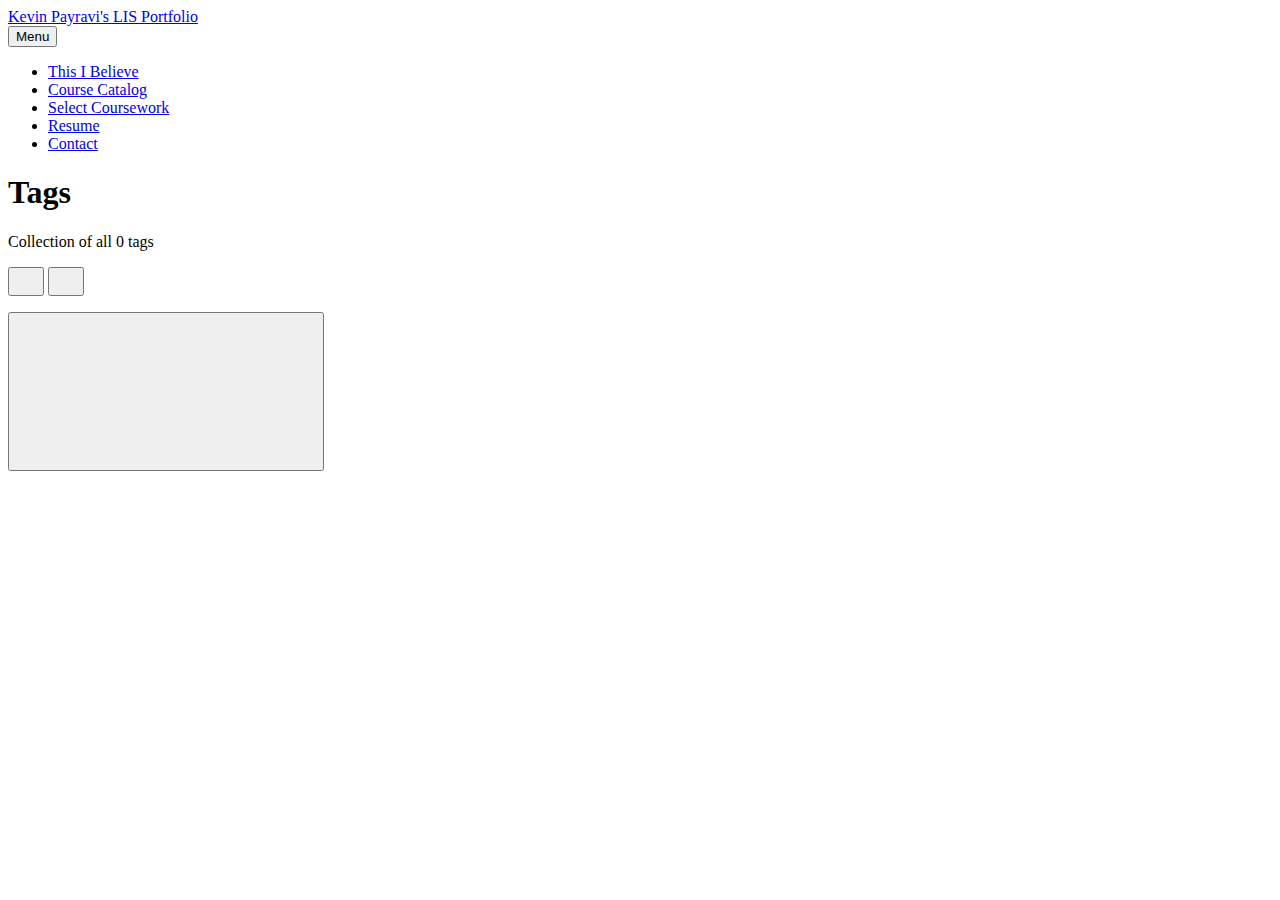
<file: tags/index.html>
<!DOCTYPE html><html lang="en-us"><head><meta charset="utf-8"><meta http-equiv="X-UA-Compatible" content="IE=edge"><meta name="viewport" content="width=device-width,initial-scale=1"><title>All tags - Kevin Payravi&#x27;s LIS Portfolio</title><meta name="robots" content="noindex,nofollow"><meta name="generator" content="Publii Open-Source CMS for Static Site"><link rel="alternate" type="application/atom+xml" href="https://lis.kevinpayravi.com/feed.xml"><link rel="alternate" type="application/json" href="https://lis.kevinpayravi.com/feed.json"><meta property="og:title" content="Kevin Payravi's LIS Portfolio"><meta property="og:site_name" content="Kevin Payravi's LIS Portfolio"><meta property="og:description" content=""><meta property="og:url" content="https://lis.kevinpayravi.com/tags/"><meta property="og:type" content="website"><link rel="shortcut icon" href="https://lis.kevinpayravi.com/media/website/library.png" type="image/png"><link rel="shortcut icon" href="https://lis.kevinpayravi.com/media/website/library.png" type="image/png"><link rel="stylesheet" href="https://lis.kevinpayravi.com/assets/css/style.css?v=c31a831cf77294cd97cddca0d96ec1a3"><script type="application/ld+json">{"@context":"http://schema.org","@type":"Organization","name":"Kevin Payravi's LIS Portfolio","url":"https://lis.kevinpayravi.com/"}</script></head><body><div class="container"><header class="header"><a href="https://lis.kevinpayravi.com/" class="logo">Kevin Payravi&#x27;s LIS Portfolio</a><nav class="navbar js-navbar"><button class="navbar__toggle js-toggle" aria-label="Menu">Menu</button><ul class="navbar__menu"><li><a href="https://lis.kevinpayravi.com/this-i-believe/" target="_self">This I Believe</a></li><li><a href="https://lis.kevinpayravi.com/coursework/" target="_self">Course Catalog</a></li><li><a href="https://lis.kevinpayravi.com/sample-projects/" target="_self">Select Coursework</a></li><li><a href="https://lis.kevinpayravi.com/resume/" target="_self">Resume</a></li><li><a href="https://lis.kevinpayravi.com/contact-me/" target="_self">Contact</a></li></ul></nav></header><main class="main page page--tags"><div class="hero"><h1>Tags</h1><p>Collection of all 0 tags</p></div><div class="main__content"><div class="l-options nomobile"><div class="l-options__item switchers"><button class="switchers__item is-active"><svg width="20" height="20" fill="currentColor"><use xlink:href="https://lis.kevinpayravi.com/assets/svg/svg-map.svg#switcher-grid"/></svg></button> <button class="switchers__item"><svg width="20" height="20" fill="currentColor"><use xlink:href="https://lis.kevinpayravi.com/assets/svg/svg-map.svg#switcher-rows"/></svg></button></div></div><ul class="l-grid l-grid--2"></ul></div></main><footer class="footer"><div class="footer__left"><div class="footer__copy"></div></div><button onclick="backToTopFunction()" id="backToTop" class="footer__bttop" aria-label="Back to top" title="Back to top"><svg><use xlink:href="https://lis.kevinpayravi.com/assets/svg/svg-map.svg#toparrow"/></svg></button></footer></div><script>window.publiiThemeMenuConfig = { mobileMenuMode: 'sidebar', animationSpeed: 300, submenuWidth: 'auto', doubleClickTime: 500, mobileMenuExpandableSubmenus: true, relatedContainerForOverlayMenuSelector: '.navbar', };</script><script defer="defer" src="https://lis.kevinpayravi.com/assets/js/scripts.min.js?v=8190bbfcf662a6d5bf1ad35d88ad1ec9"></script><script>function publiiDetectLoadedImages () {
         var images = document.querySelectorAll('img[loading]:not(.is-loaded)');
         for (var i = 0; i < images.length; i++) {
            if (images[i].complete) {
               images[i].classList.add('is-loaded');
               images[i].parentNode.classList.remove('is-img-loading');
            } else {
               images[i].addEventListener('load', function () {
                  this.classList.add('is-loaded');
                  this.parentNode.classList.remove('is-img-loading');
               }, false);
            }
         }
      }
      publiiDetectLoadedImages();</script></body></html>
</file>
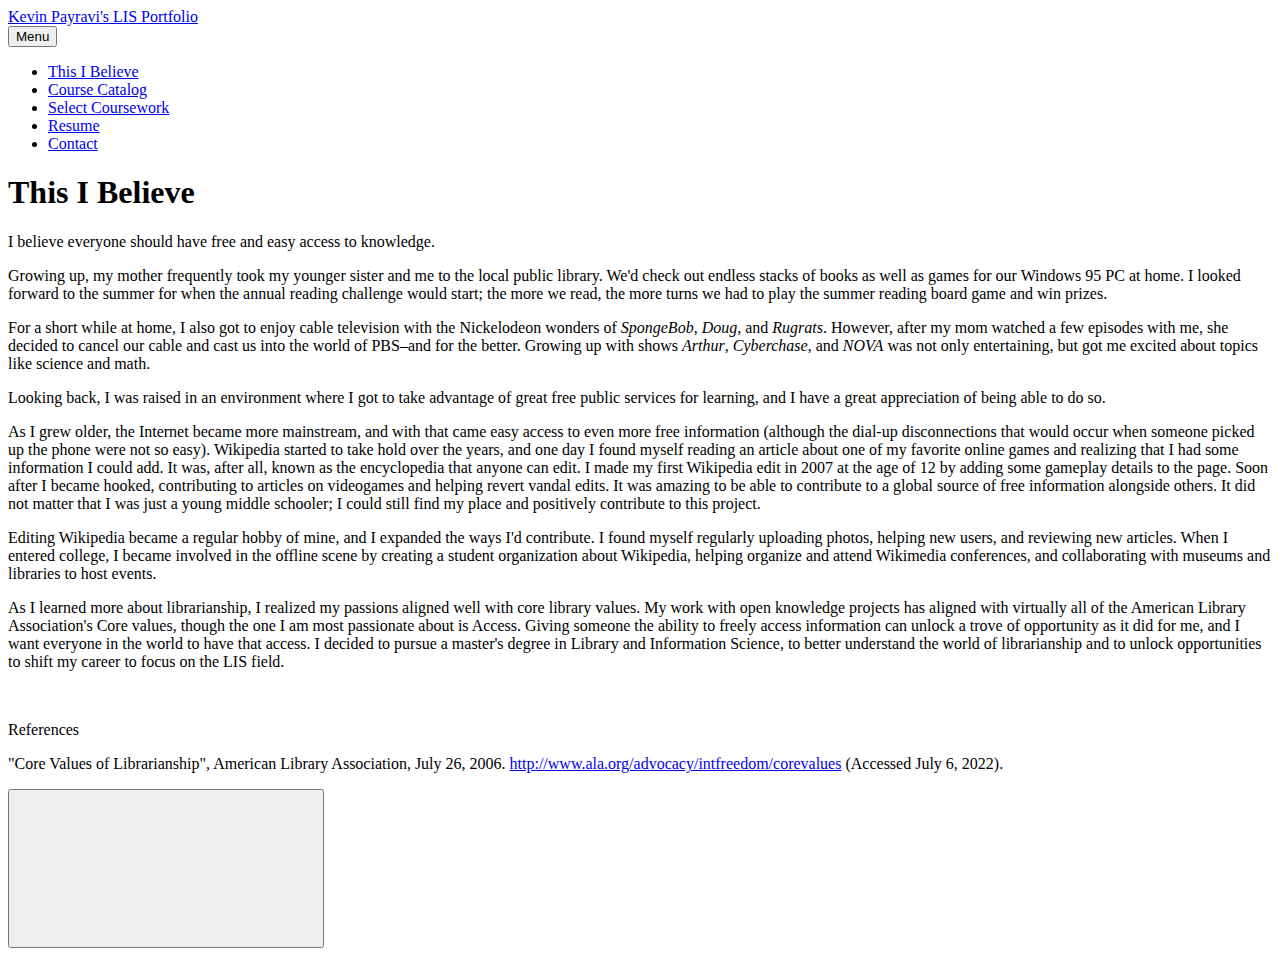
<file: this-i-believe/index.html>
<!DOCTYPE html><html lang="en-us"><head><meta charset="utf-8"><meta http-equiv="X-UA-Compatible" content="IE=edge"><meta name="viewport" content="width=device-width,initial-scale=1"><title>This I Believe - Kevin Payravi&#x27;s LIS Portfolio</title><meta name="robots" content="noindex,nofollow"><meta name="generator" content="Publii Open-Source CMS for Static Site"><link rel="alternate" type="application/atom+xml" href="https://lis.kevinpayravi.com/feed.xml"><link rel="alternate" type="application/json" href="https://lis.kevinpayravi.com/feed.json"><meta property="og:title" content="This I Believe"><meta property="og:site_name" content="Kevin Payravi's LIS Portfolio"><meta property="og:description" content="I believe everyone should have free and easy access to knowledge. Growing up, my mother frequently took my younger sister&hellip;"><meta property="og:url" content="https://lis.kevinpayravi.com/this-i-believe/"><meta property="og:type" content="article"><link rel="shortcut icon" href="https://lis.kevinpayravi.com/media/website/library.png" type="image/png"><link rel="shortcut icon" href="https://lis.kevinpayravi.com/media/website/library.png" type="image/png"><link rel="stylesheet" href="https://lis.kevinpayravi.com/assets/css/style.css?v=c31a831cf77294cd97cddca0d96ec1a3"><script type="application/ld+json">{"@context":"http://schema.org","@type":"Article","mainEntityOfPage":{"@type":"WebPage","@id":"https://lis.kevinpayravi.com/this-i-believe/"},"headline":"This I Believe","datePublished":"2022-08-09T02:45","dateModified":"2022-08-09T02:45","description":"I believe everyone should have free and easy access to knowledge. Growing up, my mother frequently took my younger sister&hellip;","author":{"@type":"Person","name":"Kevin Payravi","url":"https://lis.kevinpayravi.com/authors/kevin-payravi/"},"publisher":{"@type":"Organization","name":"Kevin Payravi"}}</script></head><body><div class="container"><header class="header"><a href="https://lis.kevinpayravi.com/" class="logo">Kevin Payravi&#x27;s LIS Portfolio</a><nav class="navbar js-navbar"><button class="navbar__toggle js-toggle" aria-label="Menu">Menu</button><ul class="navbar__menu"><li class="active"><a href="https://lis.kevinpayravi.com/this-i-believe/" target="_self">This I Believe</a></li><li><a href="https://lis.kevinpayravi.com/coursework/" target="_self">Course Catalog</a></li><li><a href="https://lis.kevinpayravi.com/sample-projects/" target="_self">Select Coursework</a></li><li><a href="https://lis.kevinpayravi.com/resume/" target="_self">Resume</a></li><li><a href="https://lis.kevinpayravi.com/contact-me/" target="_self">Contact</a></li></ul></nav></header><main class="main"><article class="post"><header class="post__inner post__header"><h1 class="post__title">This I Believe</h1></header><div class="post__inner"><div class="post__entry"><p><span style="font-weight: 400;">I believe everyone should have free and easy access to knowledge.</span></p><p><span style="font-weight: 400;">Growing up, my mother frequently took my younger sister and me to the local public library. We'd check out endless stacks of books as well as games for our Windows 95 PC at home. I looked forward to the summer for when the annual reading challenge would start; the more we read, the more turns we had to play the summer reading board game and win prizes.</span></p><p><span style="font-weight: 400;">For a short while at home, I also got to enjoy cable television with the Nickelodeon wonders of </span><i><span style="font-weight: 400;">SpongeBob</span></i><span style="font-weight: 400;">, </span><i><span style="font-weight: 400;">Doug</span></i><span style="font-weight: 400;">, and </span><i><span style="font-weight: 400;">Rugrats</span></i><span style="font-weight: 400;">. However, after my mom watched a few episodes with me, she decided to cancel our cable and cast us into the world of PBS–and for the better. Growing up with shows </span><i><span style="font-weight: 400;">Arthur</span></i><span style="font-weight: 400;">, </span><i><span style="font-weight: 400;">Cyberchase</span></i><span style="font-weight: 400;">, and </span><i><span style="font-weight: 400;">NOVA</span></i><span style="font-weight: 400;"> was not only entertaining, but got me excited about topics like science and math.</span></p><p><span style="font-weight: 400;">Looking back, I was raised in an environment where I got to take advantage of great free public services for learning, and I have a great appreciation of being able to do so.</span></p><p><span style="font-weight: 400;">As I grew older, the Internet became more mainstream, and with that came easy access to even more free information (although the dial-up disconnections that would occur when someone picked up the phone were not so easy). Wikipedia started to take hold over the years, and one day I found myself reading an article about one of my favorite online games and realizing that I had some information I could add. It was, after all, known as the encyclopedia that anyone can edit. I made my first Wikipedia edit in 2007 at the age of 12 by adding some gameplay details to the page. Soon after I became hooked, contributing to articles on videogames and helping revert vandal edits. It was amazing to be able to contribute to a global source of free information alongside others. It did not matter that I was just a young middle schooler; I could still find my place and positively contribute to this project.</span></p><p><span style="font-weight: 400;">Editing Wikipedia became a regular hobby of mine, and I expanded the ways I'd contribute. I found myself regularly uploading photos, helping new users, and reviewing new articles. When I entered college, I became involved in the offline scene by creating a student organization about Wikipedia, helping organize and attend Wikimedia conferences, and collaborating with museums and libraries to host events.</span></p><p><span style="font-weight: 400;">As I learned more about librarianship, I realized my passions aligned well with core library values. My work with open knowledge projects has aligned with virtually all of the American Library Association's Core values, though the one I am most passionate about is Access. Giving someone the ability to freely access information can unlock a trove of opportunity as it did for me, and I want everyone in the world to have that access. I decided to pursue a master's degree in Library and Information Science, to better understand the world of librarianship and to unlock opportunities to shift my career to focus on the LIS field.</span></p><p> </p><p><span style="font-weight: 400;">References</span></p><p><span style="font-weight: 400;">"Core Values of Librarianship", American Library Association, July 26, 2006. </span><a href="http://www.ala.org/advocacy/intfreedom/corevalues"><span style="font-weight: 400;">http://www.ala.org/advocacy/intfreedom/corevalues</span></a><span style="font-weight: 400;"> (Accessed July 6, 2022).</span></p></div></div></article></main><footer class="footer"><div class="footer__left"><div class="footer__copy"></div></div><button onclick="backToTopFunction()" id="backToTop" class="footer__bttop" aria-label="Back to top" title="Back to top"><svg><use xlink:href="https://lis.kevinpayravi.com/assets/svg/svg-map.svg#toparrow"/></svg></button></footer></div><script>window.publiiThemeMenuConfig = { mobileMenuMode: 'sidebar', animationSpeed: 300, submenuWidth: 'auto', doubleClickTime: 500, mobileMenuExpandableSubmenus: true, relatedContainerForOverlayMenuSelector: '.navbar', };</script><script defer="defer" src="https://lis.kevinpayravi.com/assets/js/scripts.min.js?v=8190bbfcf662a6d5bf1ad35d88ad1ec9"></script><script>function publiiDetectLoadedImages () {
         var images = document.querySelectorAll('img[loading]:not(.is-loaded)');
         for (var i = 0; i < images.length; i++) {
            if (images[i].complete) {
               images[i].classList.add('is-loaded');
               images[i].parentNode.classList.remove('is-img-loading');
            } else {
               images[i].addEventListener('load', function () {
                  this.classList.add('is-loaded');
                  this.parentNode.classList.remove('is-img-loading');
               }, false);
            }
         }
      }
      publiiDetectLoadedImages();</script></body></html>
</file>
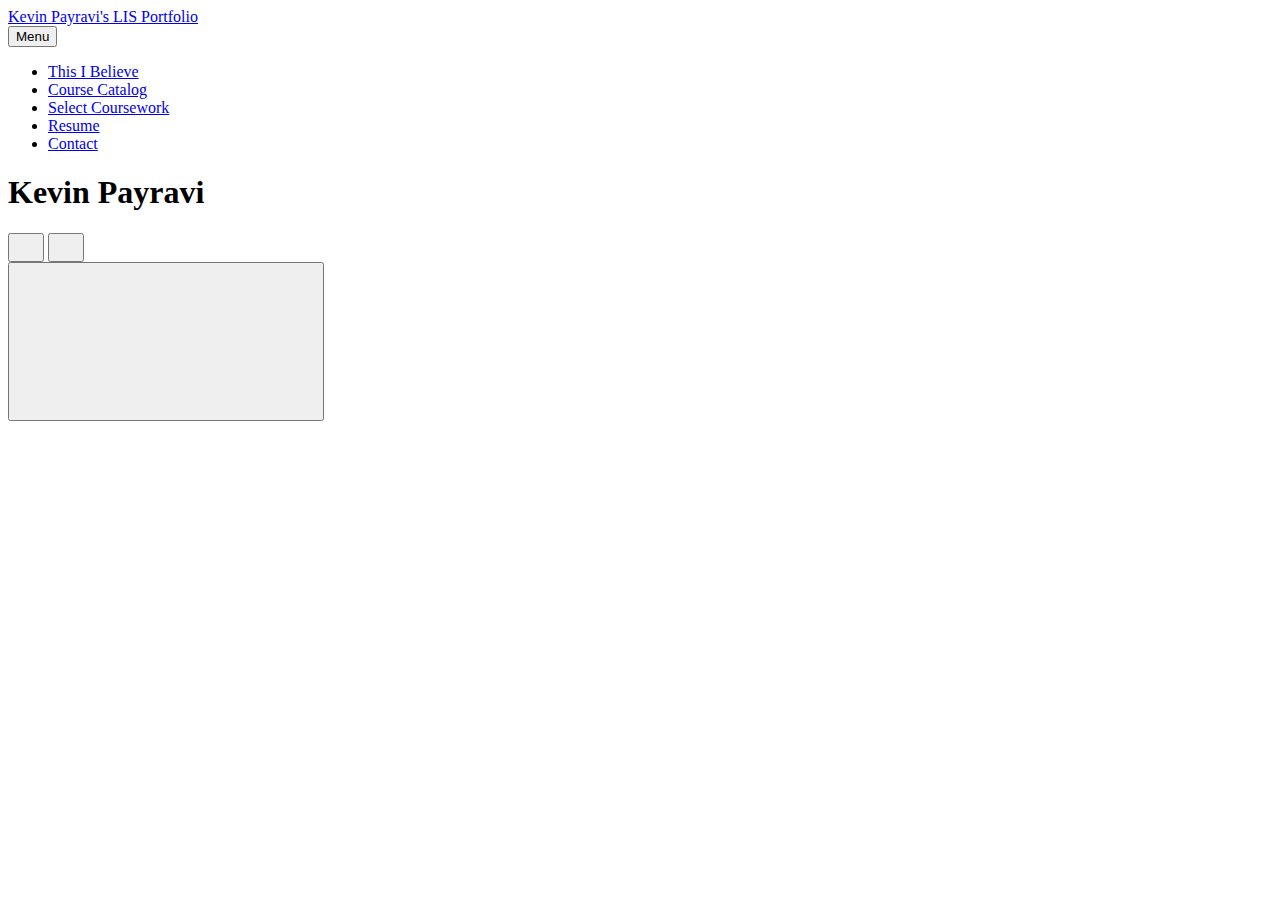
<file: authors/kevin-payravi/index.html>
<!DOCTYPE html><html lang="en-us"><head><meta charset="utf-8"><meta http-equiv="X-UA-Compatible" content="IE=edge"><meta name="viewport" content="width=device-width,initial-scale=1"><title>Author: Kevin Payravi - Kevin Payravi&#x27;s LIS Portfolio</title><meta name="robots" content="noindex,nofollow"><meta name="generator" content="Publii Open-Source CMS for Static Site"><link rel="alternate" type="application/atom+xml" href="https://lis.kevinpayravi.com/feed.xml"><link rel="alternate" type="application/json" href="https://lis.kevinpayravi.com/feed.json"><meta property="og:title" content="Kevin Payravi"><meta property="og:site_name" content="Kevin Payravi's LIS Portfolio"><meta property="og:description" content=""><meta property="og:url" content="https://lis.kevinpayravi.com/authors/kevin-payravi/"><meta property="og:type" content="website"><link rel="shortcut icon" href="https://lis.kevinpayravi.com/media/website/library.png" type="image/png"><link rel="shortcut icon" href="https://lis.kevinpayravi.com/media/website/library.png" type="image/png"><link rel="stylesheet" href="https://lis.kevinpayravi.com/assets/css/style.css?v=c31a831cf77294cd97cddca0d96ec1a3"><script type="application/ld+json">{"@context":"http://schema.org","@type":"Organization","name":"Kevin Payravi's LIS Portfolio","url":"https://lis.kevinpayravi.com/"}</script></head><body><div class="container"><header class="header"><a href="https://lis.kevinpayravi.com/" class="logo">Kevin Payravi&#x27;s LIS Portfolio</a><nav class="navbar js-navbar"><button class="navbar__toggle js-toggle" aria-label="Menu">Menu</button><ul class="navbar__menu"><li><a href="https://lis.kevinpayravi.com/this-i-believe/" target="_self">This I Believe</a></li><li><a href="https://lis.kevinpayravi.com/coursework/" target="_self">Course Catalog</a></li><li><a href="https://lis.kevinpayravi.com/sample-projects/" target="_self">Select Coursework</a></li><li><a href="https://lis.kevinpayravi.com/resume/" target="_self">Resume</a></li><li><a href="https://lis.kevinpayravi.com/contact-me/" target="_self">Contact</a></li></ul></nav></header><main class="main page page--author"><div class="hero hero--centered"><h1>Kevin Payravi</h1></div><div class="main__content"><div class="l-options nomobile"><div class="l-options__item switchers"><button class="switchers__item is-active"><svg width="20" height="20" fill="currentColor"><use xlink:href="https://lis.kevinpayravi.com/assets/svg/svg-map.svg#switcher-grid"/></svg></button> <button class="switchers__item"><svg width="20" height="20" fill="currentColor"><use xlink:href="https://lis.kevinpayravi.com/assets/svg/svg-map.svg#switcher-rows"/></svg></button></div></div></div></main><footer class="footer"><div class="footer__left"><div class="footer__copy"></div></div><button onclick="backToTopFunction()" id="backToTop" class="footer__bttop" aria-label="Back to top" title="Back to top"><svg><use xlink:href="https://lis.kevinpayravi.com/assets/svg/svg-map.svg#toparrow"/></svg></button></footer></div><script>window.publiiThemeMenuConfig = { mobileMenuMode: 'sidebar', animationSpeed: 300, submenuWidth: 'auto', doubleClickTime: 500, mobileMenuExpandableSubmenus: true, relatedContainerForOverlayMenuSelector: '.navbar', };</script><script defer="defer" src="https://lis.kevinpayravi.com/assets/js/scripts.min.js?v=8190bbfcf662a6d5bf1ad35d88ad1ec9"></script><script>function publiiDetectLoadedImages () {
         var images = document.querySelectorAll('img[loading]:not(.is-loaded)');
         for (var i = 0; i < images.length; i++) {
            if (images[i].complete) {
               images[i].classList.add('is-loaded');
               images[i].parentNode.classList.remove('is-img-loading');
            } else {
               images[i].addEventListener('load', function () {
                  this.classList.add('is-loaded');
                  this.parentNode.classList.remove('is-img-loading');
               }, false);
            }
         }
      }
      publiiDetectLoadedImages();</script></body></html>
</file>
